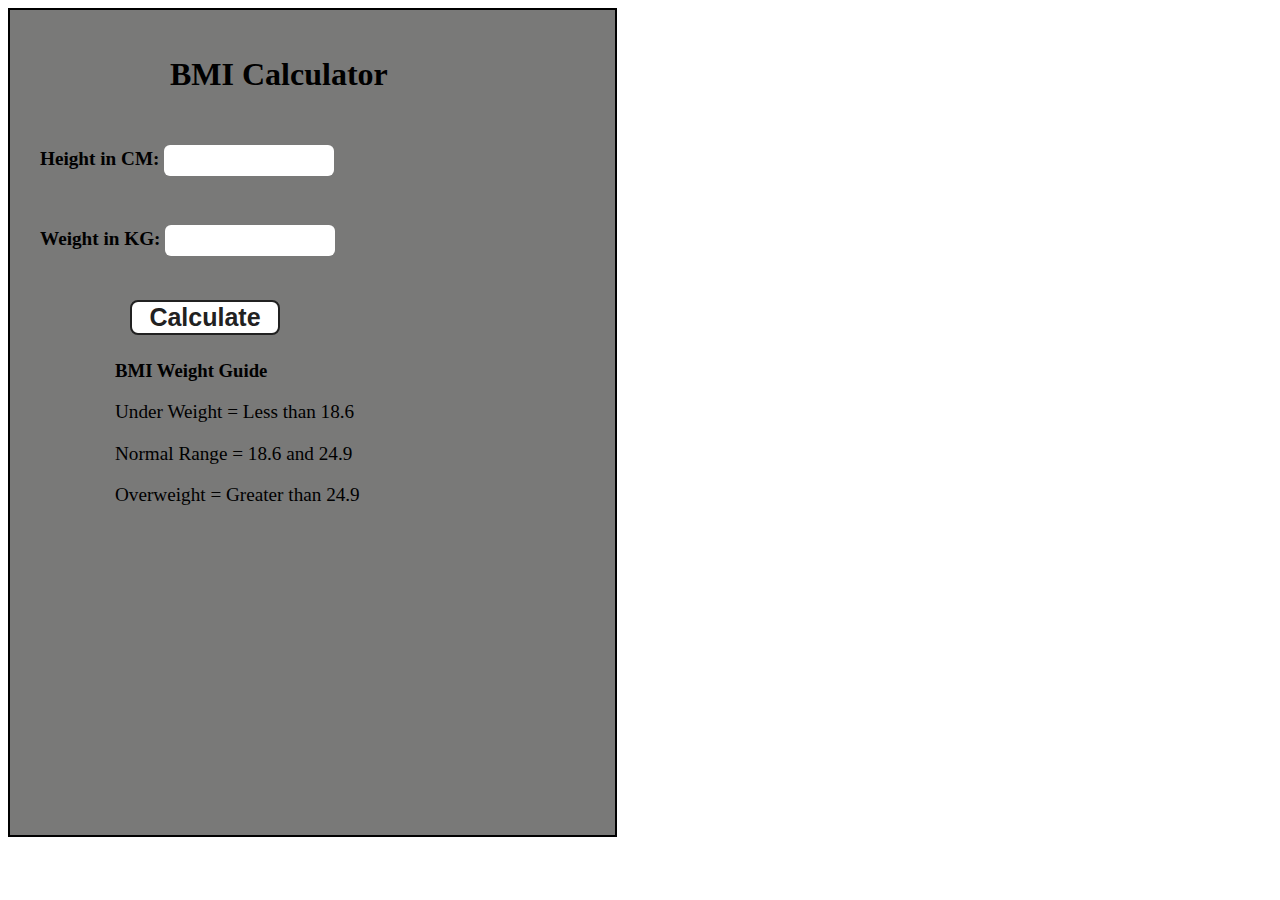
<file: BMI/index.html>
<!DOCTYPE html>
<html lang="en">
  <head>
    <meta charset="UTF-8" />
    <meta name="viewport" content="width=device-width, initial-scale=1.0" />
    <meta http-equiv="X-UA-Compatible" content="ie=edge" />
    <link rel="stylesheet" href="style.css" />
    <!-- <link rel="stylesheet" href="../styles.css" /> -->
    <title>BMI Calculator</title>
  </head>
  <body>
    <!-- <nav>
      <a href="/" aria-current="page">Home</a>
      <a target="_blank" href="https://www.youtube.com/@chaiaurcode"
        >Youtube channel</a
      >
    </nav> -->
    <div class="container">
      <h1>BMI Calculator</h1>
      <form>
        <p><label for="height">Height in CM: </label><input type="text" id="height" /></p>
        <p><label for="weight">Weight in KG: </label><input type="text" id="weight" /></p>
        <button type="submit" id="button">Calculate</button>
        <!-- <button id="reset">Reset</button> -->
        <div id="results"></div>
        <div id="weight-guide">
          <h3>BMI Weight Guide</h3>
          <p>Under Weight = Less than 18.6</p>
          <p>Normal Range = 18.6 and 24.9</p>
          <p>Overweight = Greater than 24.9</p>
          <div id="recommendation"></div>
        </div>
      </form>
    </div>
  </body>
  <script src="script.js"></script>
</html>
</file>
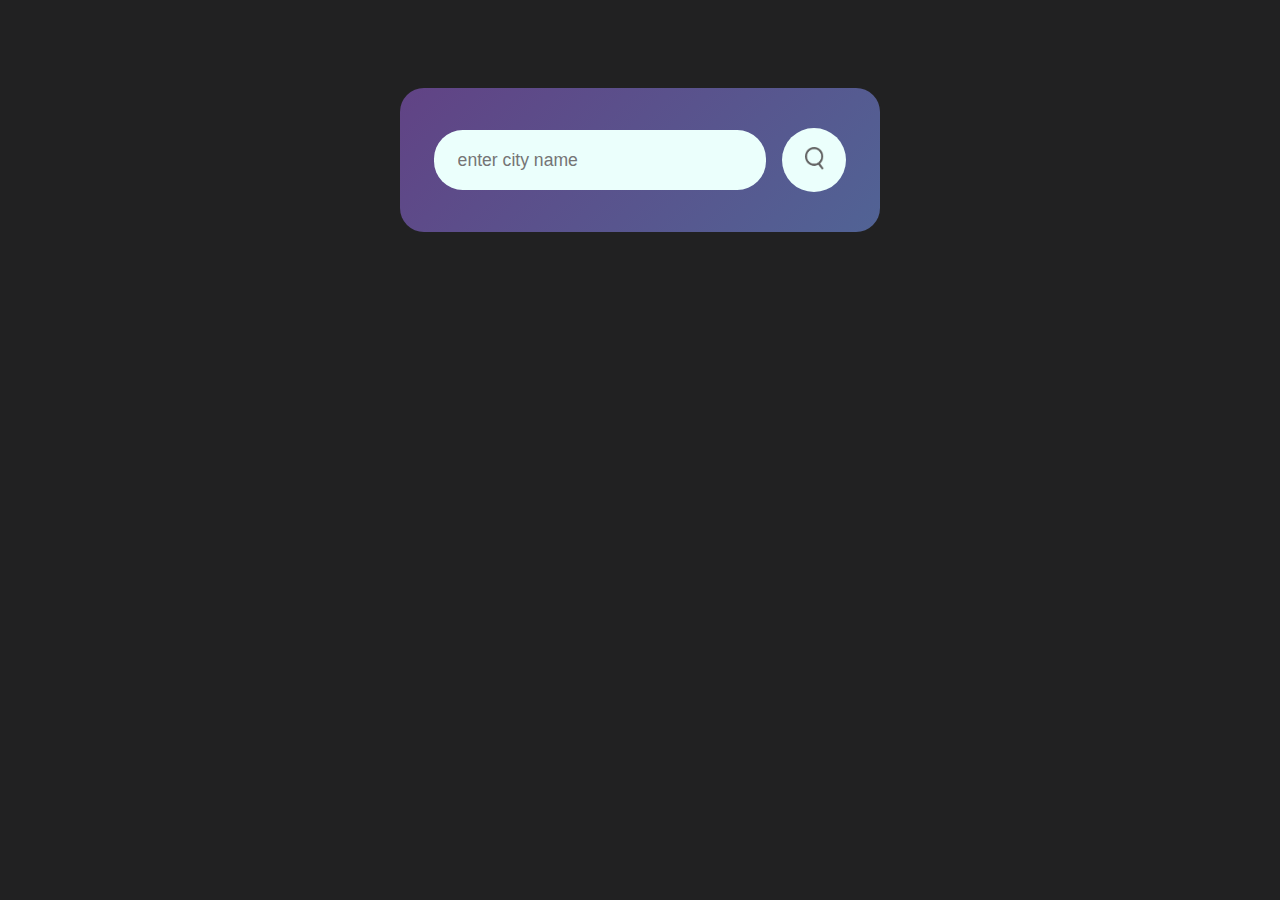
<file: weatherApp/index.html>
<!DOCTYPE html>
<html lang="en">
<head>
    <meta charset="UTF-8">
    <meta name="viewport" content="width=device-width, initial-scale=1.0">
    <title>Weather Info</title>
    <link rel="stylesheet" href="./style.css">
    <script src="./script.js" defer></script>
</head>
<body>
    <div class="card">
        <div class="search">
            <input type="text" placeholder="enter city name" id="cityName" spellcheck="false">
            <button><img src="./images/search.png"></button>
        </div>

        <div class="error">
            <p>Invalid city name</p>
        </div>

        <div class="weather">
            <img src="./images/rain.png" class="weather-icon">
            <h1 class="temp">22°c</h1>
            <h2 class="city">New York</h2>
            <div class="details">
                <div class="col">
                    <img src="./images/humidity.png" >
                    <div>
                        <p class="humidity">50%</p>
                        <p>Humidity</p>
                    </div>
                </div>

                <div class="col">
                    <img src="./images/wind.png" >
                    <div>
                        <p class="wind">15 km/h</p>
                        <p>Wind Speed</p>
                    </div>
                </div>
            </div>
        </div>
    </div>
</body>

</html>
</file>
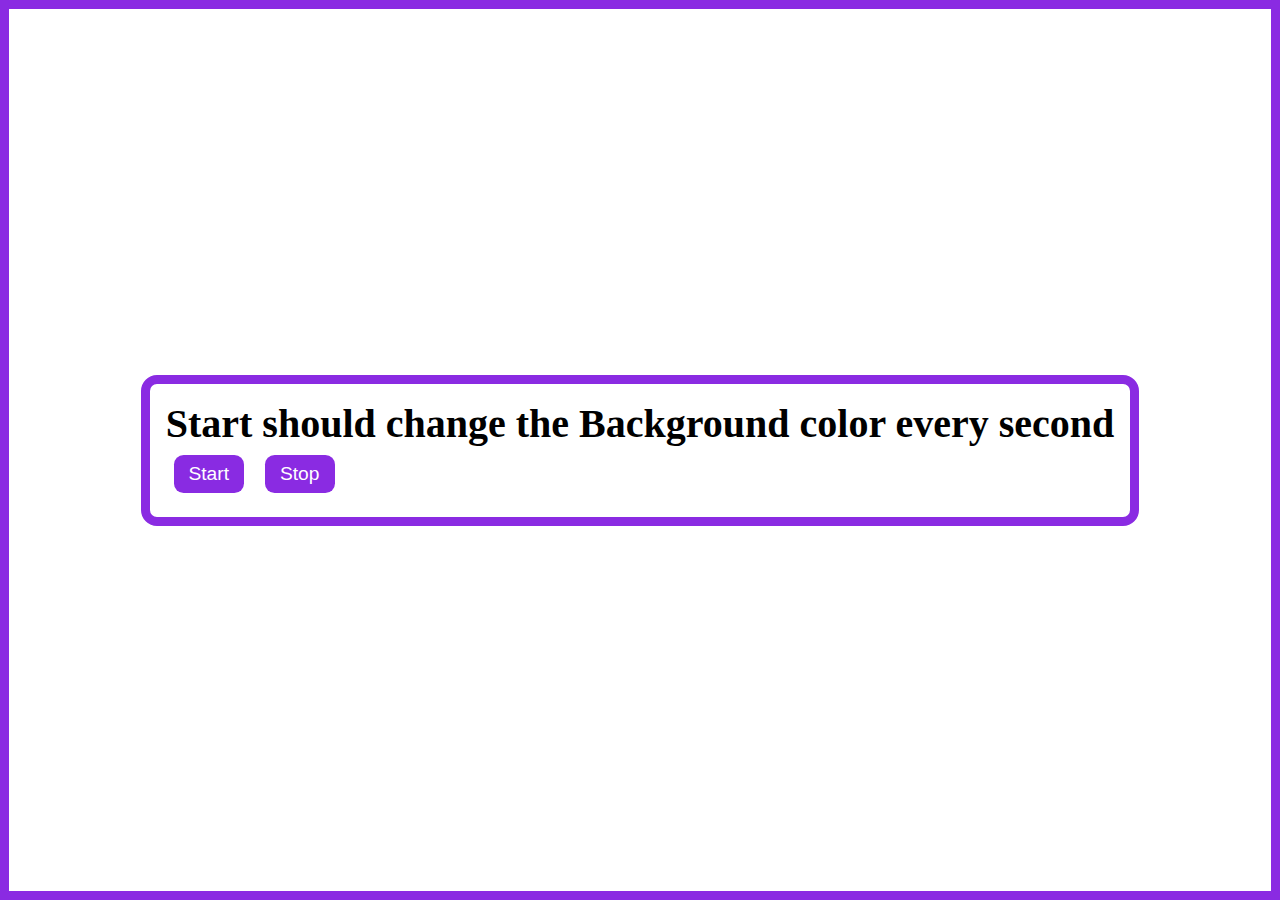
<file: BgColorChanger/randomColor.html>
<!DOCTYPE html>
<html lang="en">
  <head>
    <meta charset="UTF-8" />
    <meta name="viewport" content="width=device-width, initial-scale=1.0" />
    <meta http-equiv="X-UA-Compatible" content="ie=edge" />
    <title>RCG</title>
    <link rel="stylesheet" href="style.css" />
  </head>
  <!-- style="background-color: #212121; color: #fff" -->
  <body >
    <!-- <nav>
      <a href="/" aria-current="page">Home</a>
      <a target="_blank" href="https://www.youtube.com/@chaiaurcode"
        >Youtube channel</a
      >
    </nav> -->

    <div class="main">
      <div class="container">
        <h1>Start should change the Background color every second</h1>
        <button id="start">Start</button>
        <button id="stop">Stop</button>
      </div>

    </div>
    <script src="script.js"></script>
    <!-- <script src="./practice.js"></script> -->
  </body>
</html>
</file>
<file: BMI/style.css>
.container {
    width: 575px;
    height: 825px;
  
    background-color: #797978;
    padding-left: 30px;
    border: 2px solid black;
  }

  h1{
    margin-left: 130px;
  }

  label{
    font-weight: 600;
  }
  #height,
  #weight {
    width: 150px;
    height: 25px;
    margin-top: 30px;
    padding: 3px 10px;
    border-radius: 6px;
    border: none;
  }
  
  #weight-guide {
    margin-left: 75px;
    margin-top: 25px;
  }
  
  #results {
    font-size: 35px;
    margin-left: 75px;
    font-weight: 600;
    margin-top: 20px;
    color: rgb(241, 241, 241);
  }

  #recommendation {
    font-size: 2rem;
    font-weight: 600;
    /* margin-left: px; */
    margin-top: 20px;
    color: rgb(241, 241, 241);
  }
  
  #button {
    width: 150px;
    height: 3rempx;
    margin-left: 90px;
    margin-top: 25px;
    background-color: #fff;
    padding: 0.6rem 0.6 rem;
    border-radius: 8px;
    color: #212121;
    text-decoration: none;
    border: 2px solid #212121;
  
    font-size: 25px;
    font-weight: 600;
  }

  #button:hover{
    cursor: pointer;
    background-color: #b1b1b1;
  }
  

  #reset{
    font-size: large;
  }


  h1 {
    /* padding-left: 15px; */
    padding-top: 25px;
    
  }

  p{
    font-size: larger;
    font-weight: 500;
  }
</file>
<file: weatherApp/style.css>
*{
    margin: 0;
    padding: 0;
    box-sizing: border-box;
}

body{
    background-color: #212122;
}

.card{
    width: 90%;
    max-width: 30rem;
    /* background: linear-gradient(135deg, #00feba,#5b548a); */
    /* background: linear-gradient(135deg, #ddd6f3 , #faaca8); */
    background: linear-gradient(135deg, #614385 ,#516395);
    color: #fff;
    margin: 5.5rem auto 0;
    border-radius: 1.5rem;
    padding: 2.5rem 2.1rem;
    text-align: center;
    
}

.search{
    width: 100%;
    display: flex;
    justify-content: space-between;
    align-items: center;
}

.search input{
    border: 0;
    outline: 0;
    background: #ebfffc;
    color: #555;
    padding: 0.7rem 1.5rem;
    height: 3.7rem;
    border-radius: 1.8rem;
    flex: 1; /*It is a short form for flex-grow, flex-shrink, and flex-basis combined.*/
    margin-right: 1rem;
    font-size: 1.1rem;
}

/*
flex: 1 makes the flex item flexible, allowing it to grow and shrink according to the available space in the container. It is particularly useful when you want to distribute extra space equally among flex items.

flex-grow: 1: The item will grow and take up any available space in the container equally along the main axis.
flex-shrink: 1: The item will shrink if there’s not enough space along the main axis.
flex-basis: 0: The item’s initial main size is 0, but it will grow or shrink according to the available space.

*/

.search button{
    border: 0;
    outline: 0;
    background: #ebfffc;
    border-radius: 50%;
    width: 4rem;
    height: 4rem;
    cursor: pointer;
}

.search button img{
    width: 1.2rem;
}

.weather-icon{
    width: 10.55rem;
    margin-top: 1.9rem;
}

.weather h1{
    font-size: 5rem;
    font-weight: 500;
}

.weather h2{
    font-size: 2.8rem;
    font-weight: 500;
    margin-top: -0.7rem;
}

.details{
    display: flex;
    justify-content: space-between;
    align-items: center;
    padding: 0 1.3rem;
    margin-top: 3.1rem;
}

.col{
    display: flex;
    align-items: center;
    text-align: left;
}

.col img{
    width: 2.5rem;
    margin-right: 0.6rem;
}

.humidity, .wind{
    font-size: 1.6rem;
    margin-top: -0.4rem;
}

.weather{
    display: none;
}

.error{
    text-align: left;
    margin-left: 0.7rem;
    margin-top: 0.7rem;
    font-size: 0.9rem;
    display: none;
}
</file>
<file: BgColorChanger/style.css>
*{
    margin: 0;
    padding: 0;
    box-sizing: border-box;
}

.main {
    border: 0.6rem solid blueviolet;
    width: 100vw;
    height: 100vh;
    display: flex;
    justify-content: center;
    align-items: center;
}


.container{
    border: 0.6rem solid blueviolet;    
    padding: 1rem;
    border-radius: 1rem;
    color: black;
    font-size: 20px;
    font-weight: 500;
}

#start{
    padding: 0.5rem;
    margin: 0.5rem;
    border-radius: 0.6rem;
    border: none;
    outline: none;
    font-size: 1.2rem;
    font-weight: 500;
    background-color: rgb(137, 43, 226);
    cursor: pointer;
    width: 70px;
    color: #ffff;
}

#start:hover{
    background-color: rgba(137, 43, 226, 0.366);
}

#stop{
    padding: 0.5rem;
    margin: 0.5rem;
    border-radius: 0.6rem;
    border: none;
    outline: none;
    font-size: 1.2rem;
    font-weight: 500;
    background-color: blueviolet;
    cursor: pointer;
    width: 70px;
    color: #ffff;

}


#stop:hover{
    background-color: rgba(137, 43, 226, 0.366);
}
</file>
